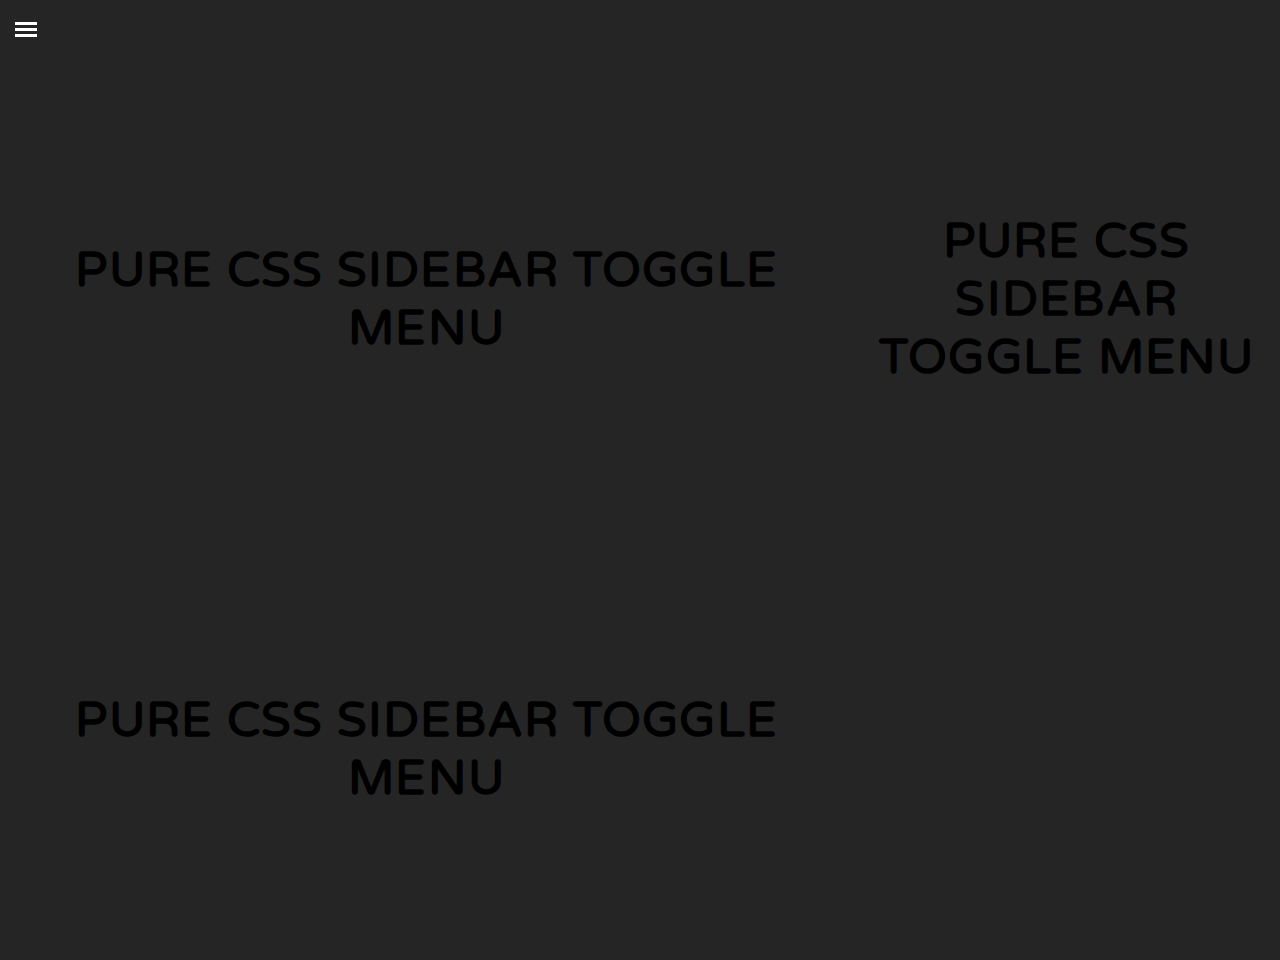
<file: nav.html>
<!DOCTYPE html>
<html lang="en">
  <head>
    <meta charset="UTF-8" />
    <meta http-equiv="X-UA-Compatible" content="IE=edge" />
    <meta name="viewport" content="width=device-width, initial-scale=1.0" />
    <title>Document</title>

    <link rel="stylesheet" href="nav.css" />
  </head>
  <body>
    <div class="header"></div>
    <input type="checkbox" class="openSidebarMenu" id="openSidebarMenu" />
    <label for="openSidebarMenu" class="sidebarIconToggle">
      <div class="spinner diagonal part-1"></div>
      <div class="spinner horizontal"></div>
      <div class="spinner diagonal part-2"></div>
    </label>
    <div id="sidebarMenu">
      <ul class="sidebarMenuInner">
        <li>Heidi CC Vincentz<span>Deep dive</span></li>
        <li>
          <a href="index.html" target="_blank"
            >Welcome<span>Container media queries</span></a
          >
        </li>
        <li>
          <a href="cards.html" target="_blank"
            >Cards <span>only works in Google Canary</span></a
          >
        </li>
      </ul>
    </div>
    <div id="center" class="main center">
      <div class="mainInner">
        <div>PURE CSS SIDEBAR TOGGLE MENU</div>
      </div>
      <div class="mainInner">
        <div>PURE CSS SIDEBAR TOGGLE MENU</div>
      </div>
      <div class="mainInner">
        <div>PURE CSS SIDEBAR TOGGLE MENU</div>
      </div>
    </div>
  </body>
</html>
</file>
<file: nav.css>
@import url("https://fonts.googleapis.com/css?family=Varela+Round");
html,
body {
  overflow-x: hidden;
  height: 100%;
}
body {
  background: #252525;
  padding: 0;
  margin: 0;
  font-family: "Varela Round", sans-serif;
}
.header {
  display: block;
  margin: 0 auto;
  width: 100%;
  max-width: 100%;
  box-shadow: none;
  background-color: #252525;
  position: fixed;
  height: 60px !important;
  overflow: hidden;
  z-index: 15;
}
.main {
  margin: 0 auto;
  display: block;
  height: 100%;
  margin-top: 60px;
  display: grid;
  grid-template-columns: 2fr 1fr;
}
.mainInner {
  display: table;
  height: 100%;
  width: 100%;
  text-align: center;
}
.mainInner div {
  display: table-cell;
  vertical-align: middle;
  font-size: 3em;
  font-weight: bold;
  letter-spacing: 1.25px;
}
#sidebarMenu {
  height: 100%;
  position: fixed;
  left: 0;
  width: 250px;
  margin-top: 60px;
  transform: translateX(-250px);
  transition: transform 250ms ease-in-out;
  /* background: linear-gradient(180deg, #6511fa 0%, #fbbc04 100%); */
  background: #252525;
}
.sidebarMenuInner {
  margin: 0;
  padding: 0;
  border-top: 1px solid rgba(255, 255, 255, 0.1);
}
.sidebarMenuInner li {
  list-style: none;
  color: #fff;
  text-transform: uppercase;
  font-weight: bold;
  padding: 20px;
  /* cursor: pointer; */
  border-bottom: 1px solid rgba(255, 255, 255, 0.1);
}
.sidebarMenuInner li .linkspan {
  display: block;
  font-size: 14px;
  color: rgba(255, 255, 255, 0.5);
}
.sidebarMenuInner li a {
  color: #fff;
  text-transform: uppercase;
  font-weight: bold;
  /* cursor: pointer; */
  text-decoration: none;
}
input[type="checkbox"]:checked ~ #sidebarMenu {
  transform: translateX(0);
}

input[type="checkbox"] {
  transition: all 0.3s;
  box-sizing: border-box;
  display: none;
}
.sidebarIconToggle {
  transition: all 0.3s;
  box-sizing: border-box;
  /* cursor: pointer; */
  position: absolute;
  z-index: 99;
  height: 100%;
  width: 100%;
  top: 22px;
  left: 15px;
  height: 22px;
  width: 22px;
}
.spinner {
  transition: all 0.3s;
  box-sizing: border-box;
  position: absolute;
  height: 3px;
  width: 100%;
  background-color: #fff;
}
.horizontal {
  transition: all 0.3s;
  box-sizing: border-box;
  position: relative;
  float: left;
  margin-top: 3px;
}
.diagonal.part-1 {
  position: relative;
  transition: all 0.3s;
  box-sizing: border-box;
  float: left;
}
.diagonal.part-2 {
  transition: all 0.3s;
  box-sizing: border-box;
  position: relative;
  float: left;
  margin-top: 3px;
}
input[type="checkbox"]:checked ~ .sidebarIconToggle > .horizontal {
  transition: all 0.3s;
  box-sizing: border-box;
  opacity: 0;
}
input[type="checkbox"]:checked ~ .sidebarIconToggle > .diagonal.part-1 {
  transition: all 0.3s;
  box-sizing: border-box;
  transform: rotate(135deg);
  margin-top: 8px;
}
input[type="checkbox"]:checked ~ .sidebarIconToggle > .diagonal.part-2 {
  transition: all 0.3s;
  box-sizing: border-box;
  transform: rotate(-135deg);
  margin-top: -9px;
}

main {
}
</file>
